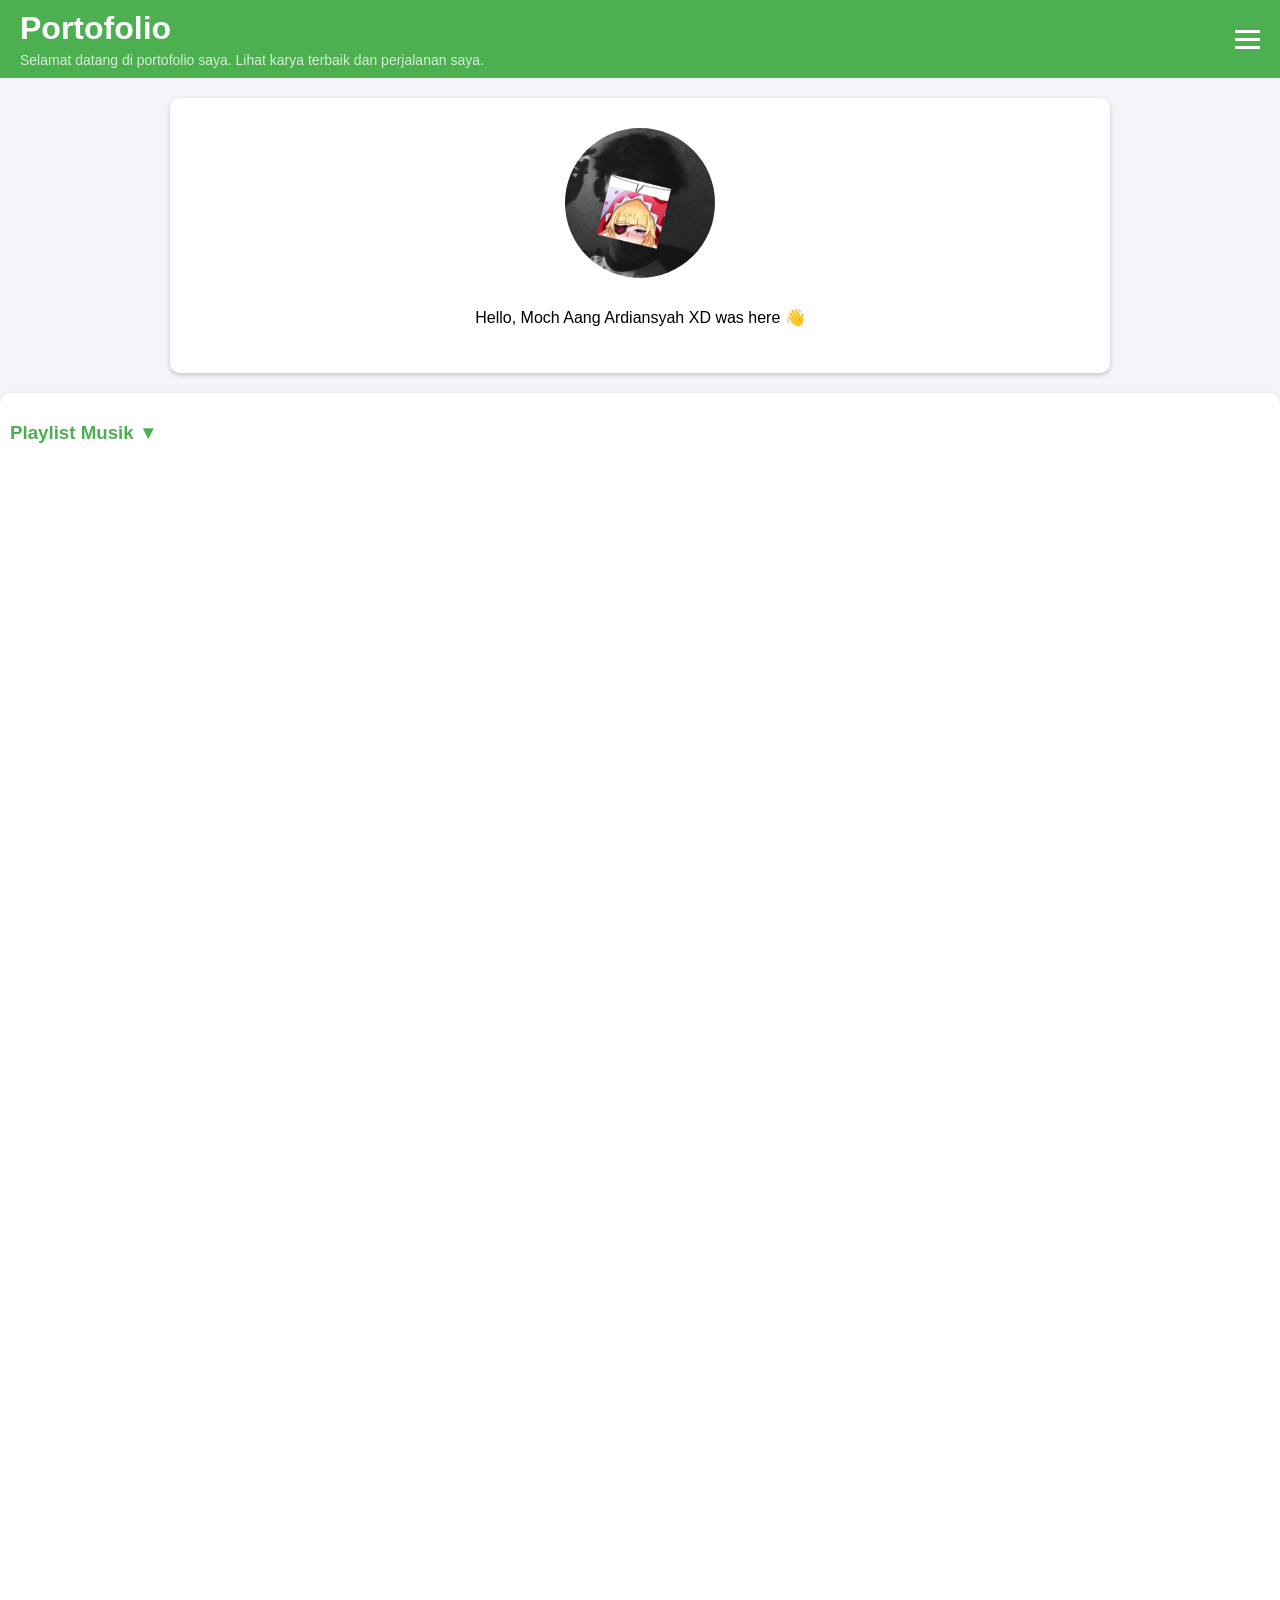
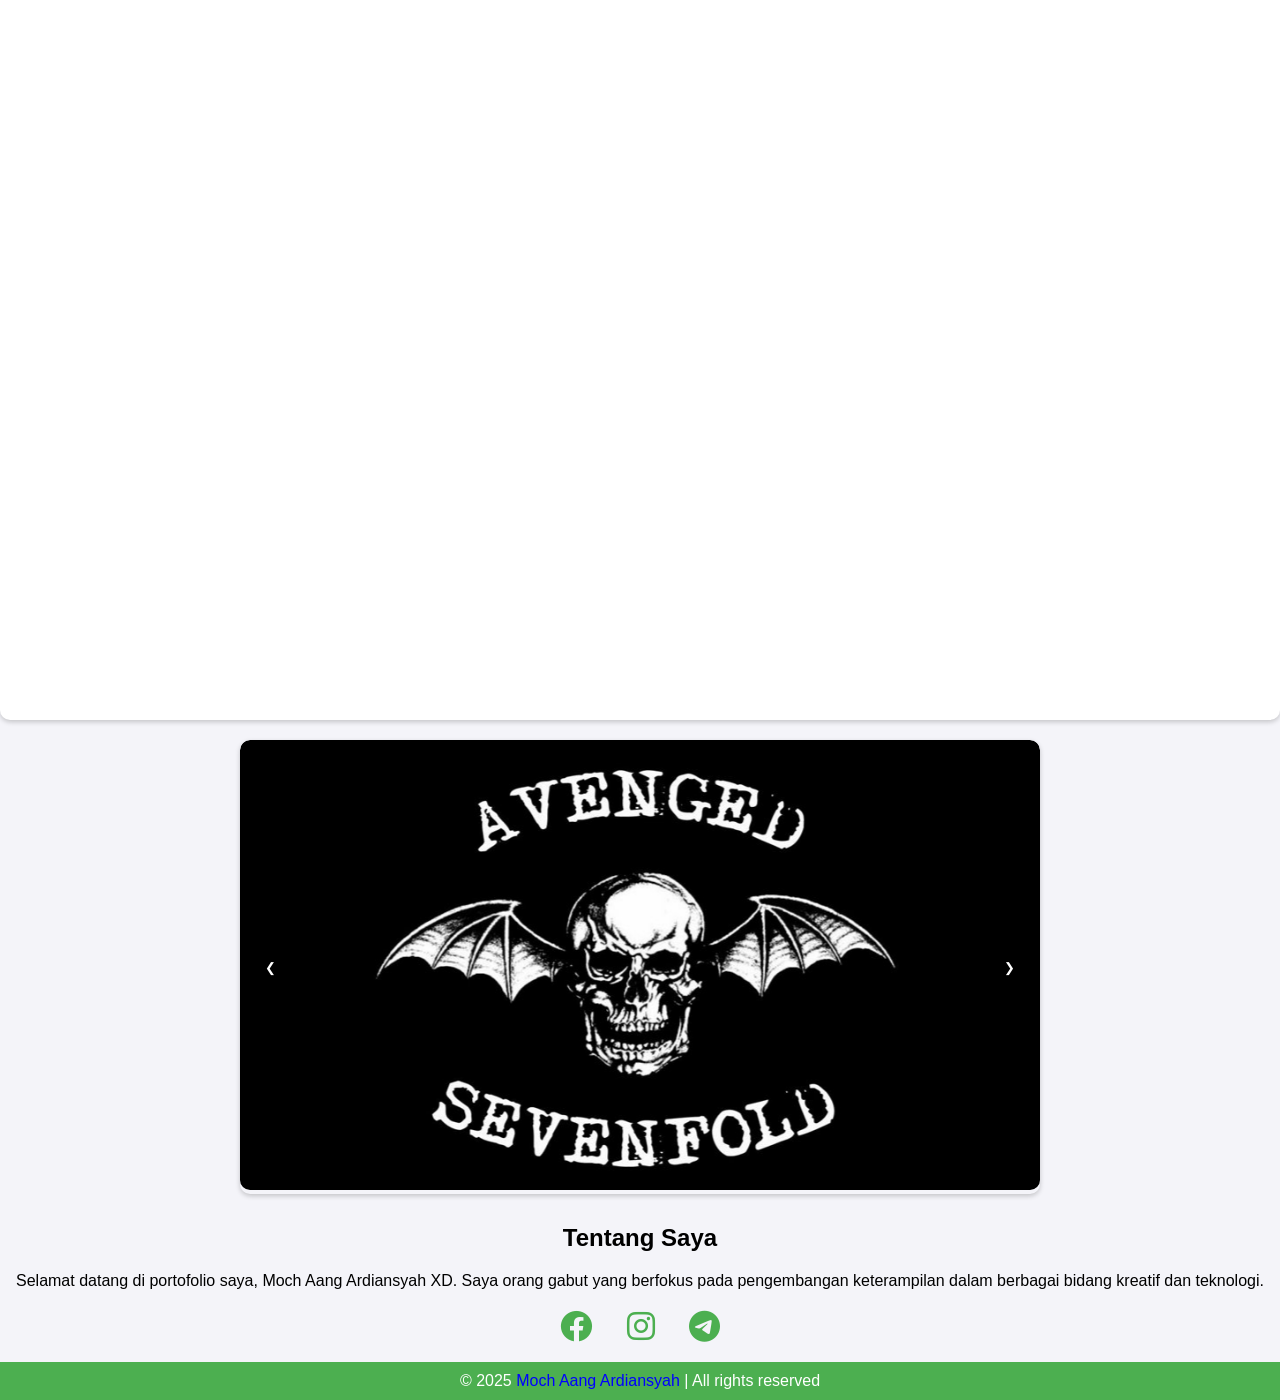
<file: index.html>
<!DOCTYPE html>
<html lang="id">
<head>
    <meta charset="UTF-8">
    <meta name="viewport" content="width=device-width, initial-scale=1.0">
    <title>Portofolio</title>
    <link rel="stylesheet" href="styles.css">
    <link rel="stylesheet" href="https://cdnjs.cloudflare.com/ajax/libs/font-awesome/6.0.0/css/all.min.css">
    <link rel="icon" href="image/Favicon.png" type="image/x-icon">
</head>
<body>
    <header>
        <!-- Title dan Deskripsi -->
        <div class="header-content">
            <h1>Portofolio</h1>
            <p>Selamat datang di portofolio saya. Lihat karya terbaik dan perjalanan saya.</p>
        </div>
        <!-- Ikon Menu -->
        <div class="menu-icon" onclick="toggleMenu()">
            <div></div>
            <div></div>
            <div></div>
        </div>
        <!-- Dropdown Menu -->
        <div class="menu" id="menu">
        	<a href="#"><i class="fas fa-home"></i> Home</a>
            <a href="#about"><i class="fas fa-info-circle"></i> About</a>
        </div>
    </header>

    <!-- Foto Profil -->
    <div class="container">
      <div class="profile-section">
        <img src="image/Profile-Picture.jpg" alt="Foto Profil" class="profile-picture">
        <p>Hello, Moch Aang Ardiansyah XD was here 👋</p>
      </div>
    </div>
    <!-- Playlist Musik sebagai Dropdown -->
    <div class="playlist">
        <h3 onclick="togglePlaylist()">Playlist Musik ▼</h3>
        <div class="playlist-content" id="playlist-content">
            <iframe src="https://www.youtube.com/embed/xkQTgRJCREU" allowfullscreen></iframe>
            <iframe src="https://www.youtube.com/embed/LeDAxUNnTXY" allowfullscreen></iframe>
            <iframe src="https://www.youtube.com/embed/2Uokqls-mT4" allowfullscreen></iframe>
            <iframe src="https://www.youtube.com/embed/ekAvdCa20JQ" allowfullscreen></iframe>
            <iframe src="https://www.youtube.com/embed/F9z2TIb0dI8" allowfullscreen></iframe>
            <iframe src="https://www.youtube.com/embed/GmG4X9PGOXs" allowfullscreen></iframe>
            <iframe src="https://www.youtube.com/embed/FLs2faYqoNU" allowfullscreen></iframe>
            <iframe src="https://www.youtube.com/embed/Hy9s13hWsoc" allowfullscreen></iframe>
            <iframe src="https://www.youtube.com/embed/stbHgW0LwZg" allowfullscreen></iframe>
        </div>
    </div>
    
<script>
    function togglePlaylist() {
        const playlist = document.getElementById('playlist-content');
        const toggleButton = document.querySelector('.playlist h3');
        
        if (playlist.style.display === "none") {
            playlist.style.display = "block";
            toggleButton.innerHTML = "Playlist Musik ▲";
        } else {
            playlist.style.display = "none";
            toggleButton.innerHTML = "Playlist Musik ▼";
        }
    }

    // Tampilkan playlist saat halaman dimuat
    document.addEventListener("DOMContentLoaded", function() {
        document.getElementById('playlist-content').style.display = "block";
    });
</script>

    <!-- Slider Gambar -->
    <div class="image-slider">
        <div class="slides">
            <div class="slide">
                <img src="image/A7X-Logo.jpg" alt="Gambar 1">
            </div>
            <div class="slide">
                <img src="image/Smoking-Logo.jpg" alt="Gambar 2">
            </div>
            <div class="slide">
                <img src="image/Python-Logo.jpg" alt="Gambar 3">
            </div>
        </div>
        <button class="prev" onclick="changeSlide(-1)">&#10094;</button>
        <button class="next" onclick="changeSlide(1)">&#10095;</button>
    </div>

    <!-- About Us Section -->
    <div class="about-us" id="about">
        <h2>Tentang Saya</h2>
        <p>Selamat datang di portofolio saya, Moch Aang Ardiansyah XD. Saya orang gabut yang berfokus pada pengembangan keterampilan dalam berbagai bidang kreatif dan teknologi.</p>
        <!-- Social Media Icons -->
        <div class="social-media">
          <a href="https://facebook.com/profile.php?id=1599577413" target="_blank"><i class="fab fa-facebook fa-2x"></i></a>
          <a href="https://instagram.com/aang.dev" target="_blank"><i class="fab fa-instagram fa-2x"></i></a>
          <a href="https://t.me/aangxd" target="_self"><i class="fab fa-telegram fa-2x"></i></a>
        </div>  
    </div>

    <footer>
    &copy; 2025 <a href="https://www.instagram.com/aang.dev" target="_blank" style="text-decoration: none; color: blue;">Moch Aang Ardiansyah</a> | All rights reserved
    </footer>

    <script>
        // Fungsi untuk toggle menu
        function toggleMenu() {
            const menu = document.getElementById('menu');
            menu.style.display = menu.style.display === 'block' ? 'none' : 'block';
        }

        // Fungsi untuk toggle playlist
        function togglePlaylist() {
            const playlistContent = document.getElementById('playlist-content');
            playlistContent.style.display = playlistContent.style.display === 'block' ? 'none' : 'block';
        }

        // Slider Gambar
        let slideIndex = 0;
        const slides = document.querySelectorAll(".slide");

        function changeSlide(n) {
            slideIndex += n;
            if (slideIndex < 0) {
                slideIndex = slides.length - 1;
            } else if (slideIndex >= slides.length) {
                slideIndex = 0;
            }
            document.querySelector(".slides").style.transform = "translateX(" + (-slideIndex * 100) + "%)";
        }
    </script>
</body>
</html>
</file>
<file: styles.css>
body {
    font-family: Arial, sans-serif;
    margin: 0;
    padding: 0;
    background-color: #f4f4f9;
}
header {
    position: relative;
    background-color: #4CAF50;
    color: white;
    padding: 10px 20px;
    display: flex;
    justify-content: space-between;
    align-items: center;
}
.header-content {
    display: flex;
    flex-direction: column;
}
.header-content h1 {
    margin: 0;
}
.header-content p {
    margin: 5px 0 0 0;
    font-size: 14px;
    color: #d4f1d4;
}
.menu-icon {
    cursor: pointer;
}
.menu-icon div {
    width: 25px;
    height: 3px;
    background-color: white;
    margin: 5px 0;
    transition: 0.3s;
}
.menu {
    display: none;
    position: absolute;
    top: 50px;
    right: 20px;
    background: white;
    border: 1px solid #ddd;
    border-radius: 5px;
    box-shadow: 0 2px 5px rgba(0, 0, 0, 0.2);
    z-index: 1000;
}
.menu a {
    display: block;
    padding: 10px 20px;
    color: #4CAF50;
    text-decoration: none;
    border-bottom: 1px solid #ddd;
}
.menu a:last-child {
    border-bottom: none;
}
.menu a:hover {
    background: #f4f4f9;
}
.container {
    display: flex;
    flex-direction: row;
    align-items: center;
    justify-content: center;
    max-width: 900px;
    margin: 20px auto;
    background: white;
    border-radius: 10px;
    padding: 20px;
    box-shadow: 0 2px 5px rgba(0, 0, 0, 0.2);
}
.profile-section {
    flex: 1;
    text-align: center;
    padding: 10px;
}
.profile-picture {
    width: 150px;
    height: 150px;
    border-radius: 50%;
    object-fit: cover;
    margin-bottom: 10px;
}
.info-section {
    flex: 2;
    padding: 10px;
}
.info-section h2 {
    color: #4CAF50;
    margin-bottom: 10px;
}
footer {
    text-align: center;
    margin-top: 20px;
    padding: 10px;
    background-color: #4CAF50;
    color: white;
}
.playlist {
    margin: 20px auto;
    padding: 10px;
    text-align: left;
    background: white;
    border-radius: 10px;
    box-shadow: 0 2px 5px rgba(0, 0, 0, 0.2);
}
.playlist h3 {
    cursor: pointer;
    color: #4CAF50;
    margin-bottom: 10px;
}
.playlist-content {
    display: none;
    padding: 10px 0;
}
.playlist-content iframe {
    width: 100%;
    height: 200px;
    border: none;
}
.image-slider {
    position: relative;
    width: 100%;
    max-width: 800px;
    margin: 20px auto;
    overflow: hidden;
    border-radius: 10px;
    box-shadow: 0 2px 5px rgba(0, 0, 0, 0.2);
}
.slides {
    display: flex;
    transition: transform 0.5s ease;
}
.slide {
    min-width: 100%;
    box-sizing: border-box;
}
.slide img {
    width: 100%;
    height: auto;
    border-radius: 10px;
}
.prev, .next {
    position: absolute;
    top: 50%;
    transform: translateY(-50%);
    background-color: rgba(0, 0, 0, 0.5);
    color: white;
    border: none;
    padding: 15px;
    cursor: pointer;
}
.prev {
    left: 10px;
}
.next {
    right: 10px;
}
.about-us {
    text-align: center;
    margin-top: 30px;
}
.social-media {
    margin-top: 20px;
}
.social-media a {
    margin: 0 15px;
    display: inline-block;
    font-size: 16px;
    color: #4CAF50;
    text-decoration: none;
}
.email {
    margin-top: 10px;
    font-size: 16px;
    color: #4CAF50;
}
</file>
